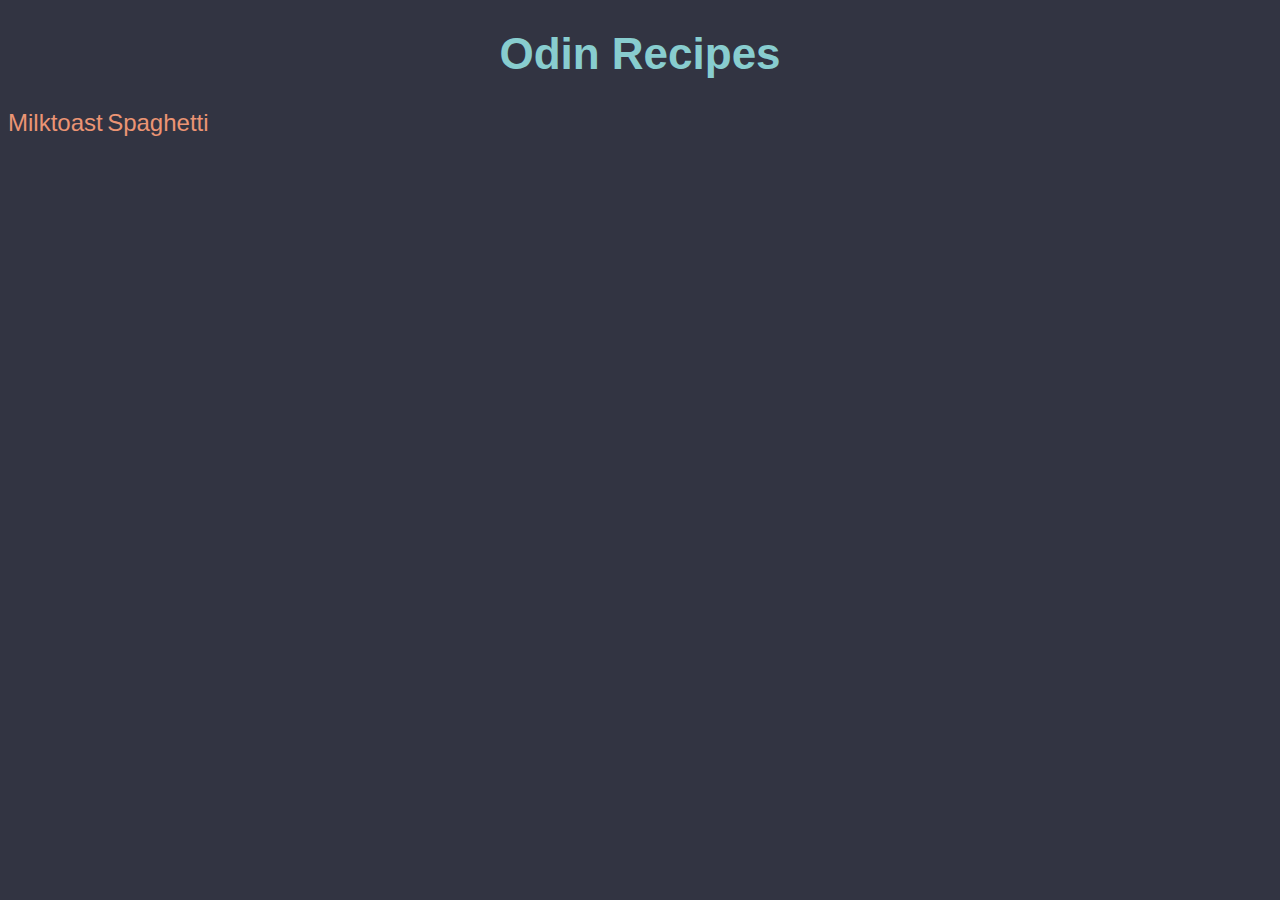
<file: index.html>
<!DOCTYPE html>
<html lang="en">
<head>
    <meta charset="UTF-8">
    <meta http-equiv="X-UA-Compatible" content="IE=edge">
    <meta name="viewport" content="width=device-width, initial-scale=1.0">
    <link rel="stylesheet" href="./style.css">
    <title>Recipes</title>
</head>
<body>
    <h1 id="title">Odin Recipes</h1>
    <a class="food-link" href="./recipes/milktoast.html">Milktoast</a>
    <a class="food-link" href="./recipes/spaghetti.html">Spaghetti</a>
</body>
</html>
</file>
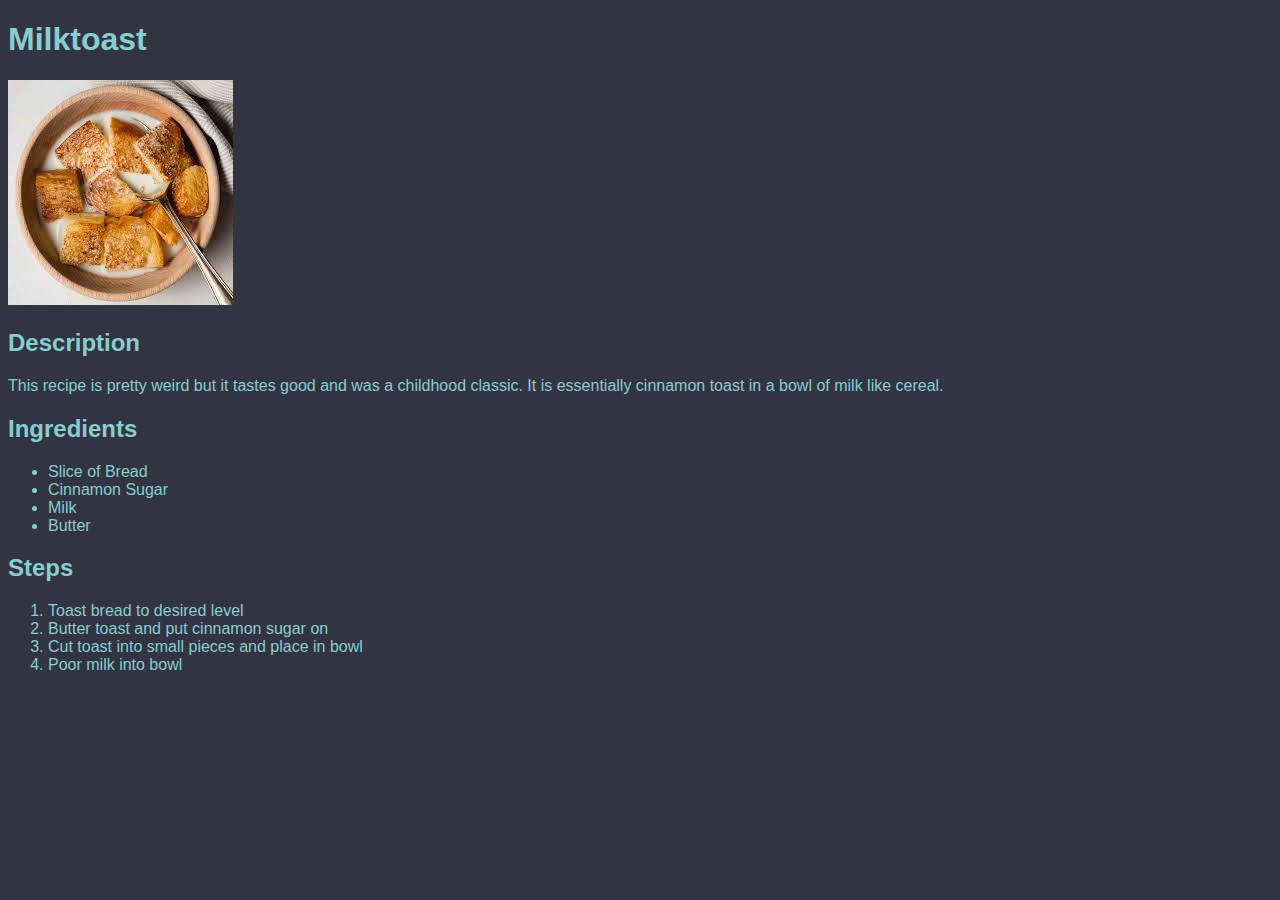
<file: recipes/milktoast.html>
<!DOCTYPE html>
<html lang="en">
<head>
    <meta charset="UTF-8">
    <meta http-equiv="X-UA-Compatible" content="IE=edge">
    <meta name="viewport" content="width=device-width, initial-scale=1.0">
    <link rel="stylesheet" href="../style.css">
    <title>Milktoast</title>
</head>
<body>
    <h1>Milktoast</h1>
    <img src="../images/milktoast.jpg" alt="toast in bowl of milk">
    <h2>Description</h2>
    <p>This recipe is pretty weird but it tastes good and was a childhood classic. It is essentially cinnamon toast in a bowl of milk like cereal.</p>
    <h2>Ingredients</h2>
    <ul>
        <li>Slice of Bread</li>
        <li>Cinnamon Sugar</li>
        <li>Milk</li>
        <li>Butter</li>
    </ul>
    <h2>Steps</h2>
    <ol>
        <li>Toast bread to desired level</li>
        <li>Butter toast and put cinnamon sugar on</li>
        <li>Cut toast into small pieces and place in bowl</li>
        <li>Poor milk into bowl</li>
    </ol>
</body>
</html>
</file>
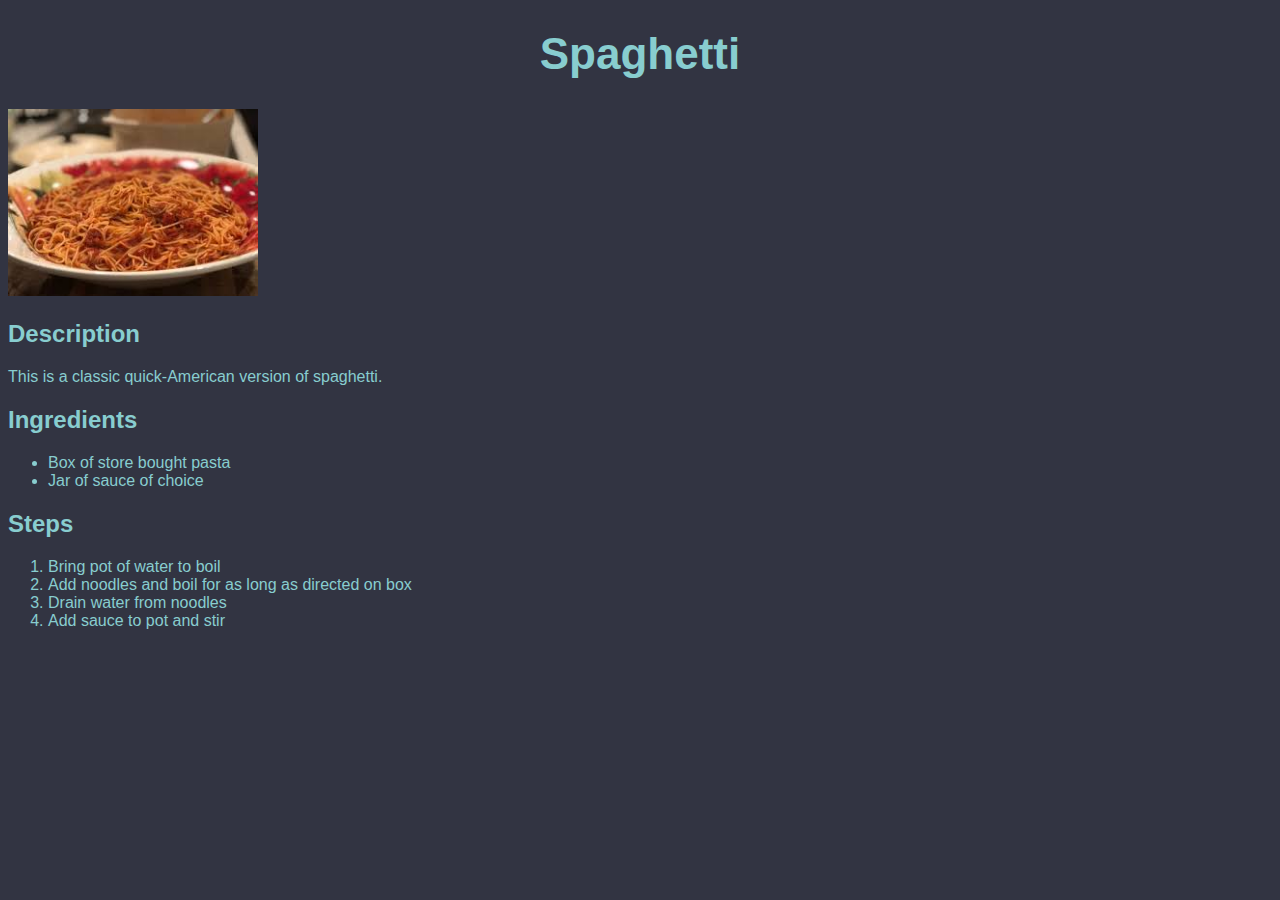
<file: recipes/spaghetti.html>
<!DOCTYPE html>
<html lang="en">
<head>
    <meta charset="UTF-8">
    <meta http-equiv="X-UA-Compatible" content="IE=edge">
    <meta name="viewport" content="width=device-width, initial-scale=1.0">
    <link rel="stylesheet" href="../style.css">
    <title>Spaghetti</title>
</head>
<body>
    <h1 class="food-name">Spaghetti</h1>
    <img class="food-pic" src="../images/spaghetti.jpg" alt="bowl of spaghetti">
    <h2 class="section-title">Description</h2>
    <p>This is a classic quick-American version of spaghetti.</p>
    <h2 class="section-title">Ingredients</h2>
    <ul>
        <li>Box of store bought pasta</li>
        <li>Jar of sauce of choice</li>
    </ul>
    <h2 class="section-title">Steps</h2>
    <ol>
        <li>Bring pot of water to boil</li>
        <li>Add noodles and boil for as long as directed on box</li>
        <li>Drain water from noodles</li>
        <li>Add sauce to pot and stir</li>
    </ol>
</body>
</html>
</file>
<file: style.css>
* {
    background-color: rgb(50, 52, 66);
    color: rgb(136, 205, 207);
    font-family: 'Trebuchet MS', 'Lucida Sans Unicode', 'Lucida Grande', 'Lucida Sans', Arial, sans-serif;
}

#title,
.food-name {
    font-family: 'Segoe UI', Tahoma, Geneva, Verdana, sans-serif;
    text-align: center;
    font-size: 44px;
}

.food-link {
    color: rgb(236, 148, 116);
    text-align: center;
    text-decoration: none;
    font-size: 24px;
}

.food-pic {
    width: 250px;
    height: auto;
}
</file>
